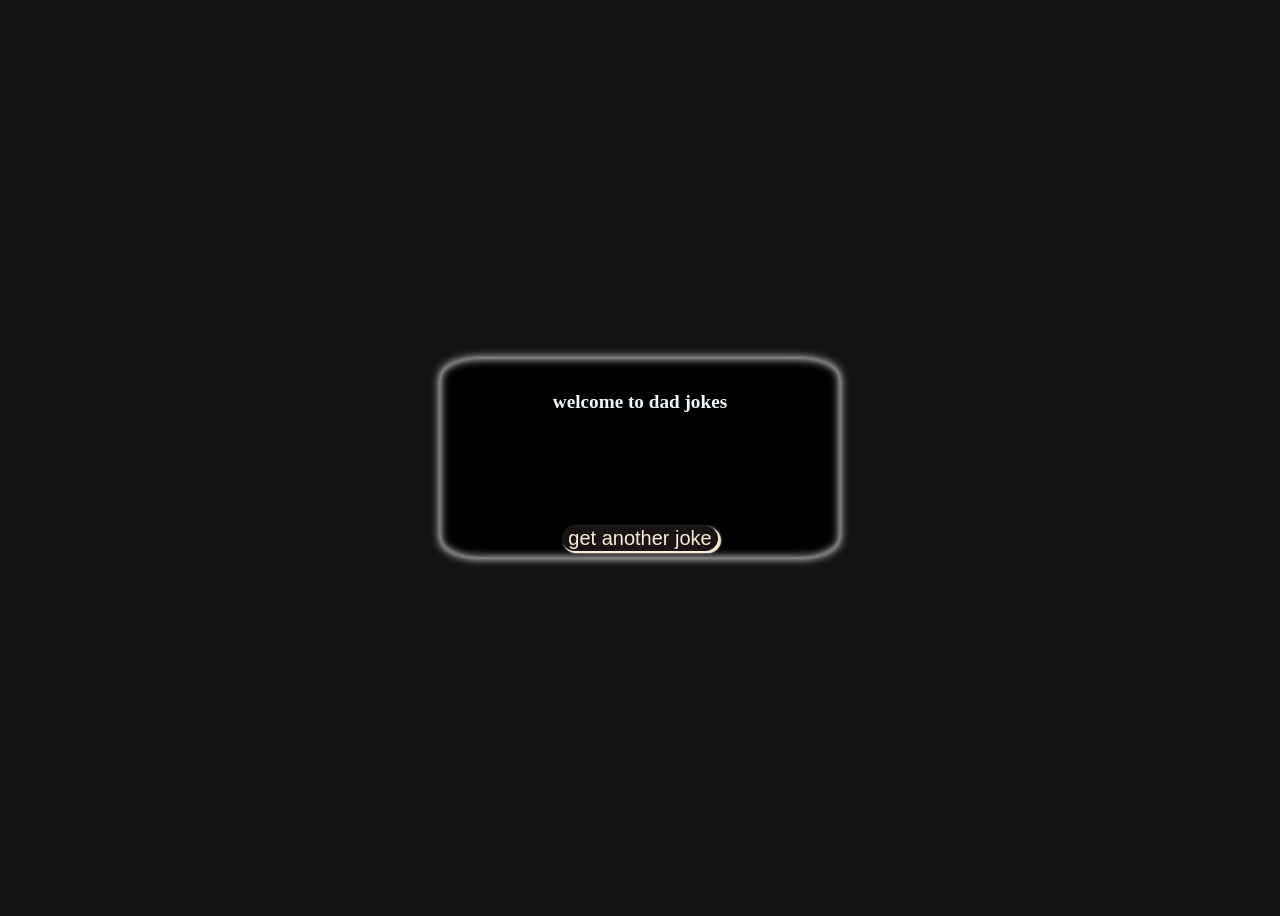
<file: index.html>
<!DOCTYPE html>
<html lang="en">
<head>
    <meta charset="UTF-8">
    <meta name="viewport" content="width=device-width, initial-scale=1.0">
    <title>dad jokes</title>
    <link rel="stylesheet" href="fix.css">
</head> 

<body>
    <div id="cantainer">
<h1 > welcome to dad jokes </h1>
<section class="apibody"></section>
<button id="fetchjock">get another joke</button>

    </div>

<script src="script.js">
</script>
</body>
</html>
</file>
<file: fix.css>
button{
    background-color: rgb(25, 19, 19);
    text-shadow: 0cqw;
    color: antiquewhite;
    size: 50px;
    border-radius:20px ;
    box-shadow:2px,3px,2px,1px,3px;
    font-size: 20px;
    border-style: none;
    border: none;
    cursor: pointer;
    margin-bottom: 50px;
    box-shadow: 1px 2px 1px, 3px 2px 1px,2px 1px 3px whitesmoke ;
}
button:hover{
    transform: scal(1,1);
    background: #ffd369;
    box-shadow: 0 0 15px #ffd369}
    button:active{
        transform: scal(0.95);
        background: #ffd369;
    }
section{
    height:100px;
    width:400px;
}
div{
     border: 2px;
     border-color: rgb(49, 161, 161);
     background-color: black;
     color: yellow;
     border-radius:10%;
     height: 200px;
     width:400px;
     text-align: center;
     box-shadow: inset 0 0 10px white, 0 0 10px white;

}
h1{
    font-size: larger;
    color: aliceblue;
    font-family: cursive;
    padding-top: 20px;

}
body{
    display: flex;
    justify-content: center;
    align-items: center;
    height: 100vh;
    background-color: #121212;
}
</file>
